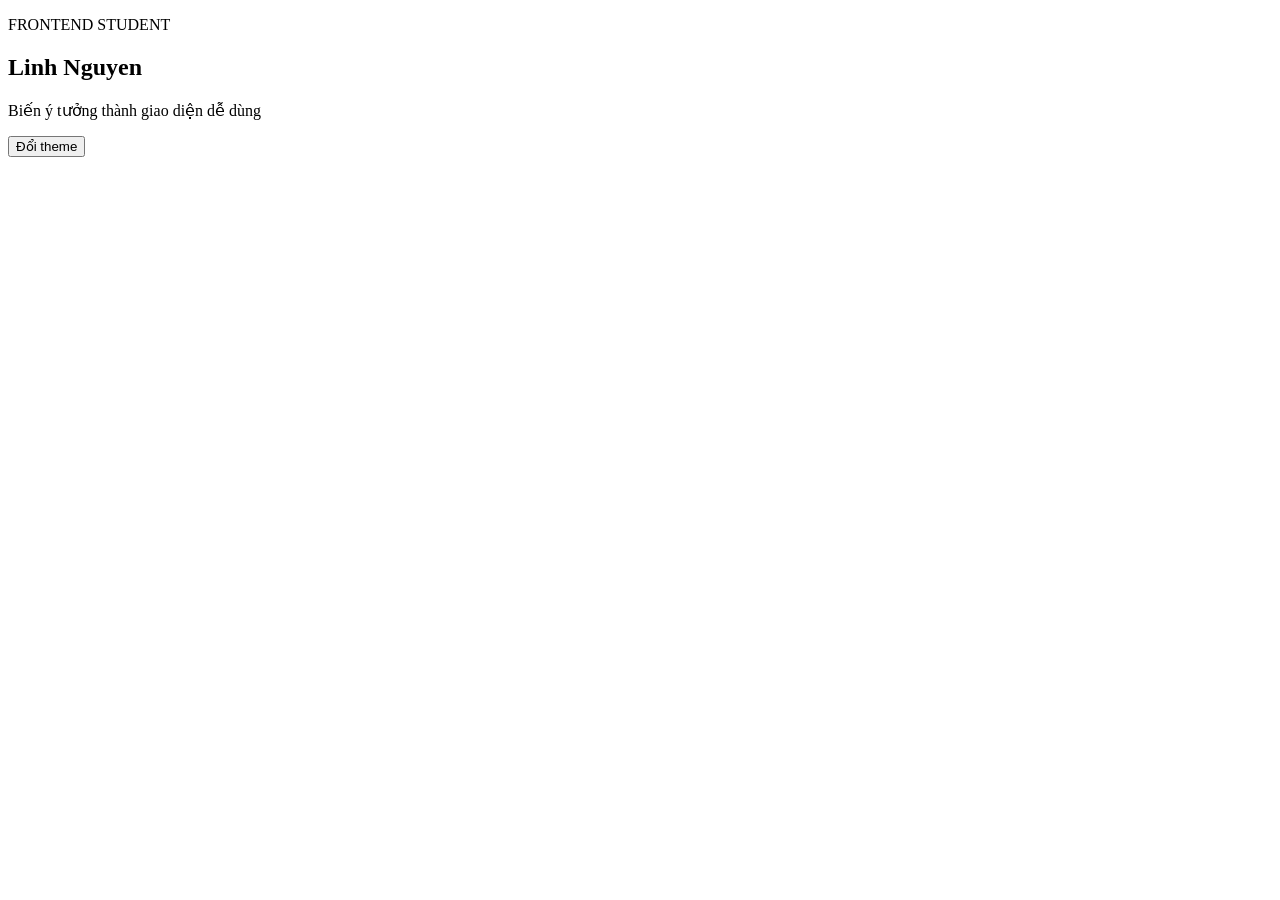
<file: Lesson 2/index.html>
<!DOCTYPE html>
<html lang="en">
<head>
    <meta charset="UTF-8">
    <meta name="viewport" content="width=device-width, initial-scale=1.0">
    <title>Bai tap dau tien</title>
    <link: rel="stylesheet" href="./">
</head>
<body>
    <div>
        <p> FRONTEND STUDENT </p>
        <h2> Linh Nguyen </h2>
        <p> Biến ý tưởng thành giao diện dễ dùng </p>
        <button> Đổi theme </button>


    </div>


</body>
</html>
</file>
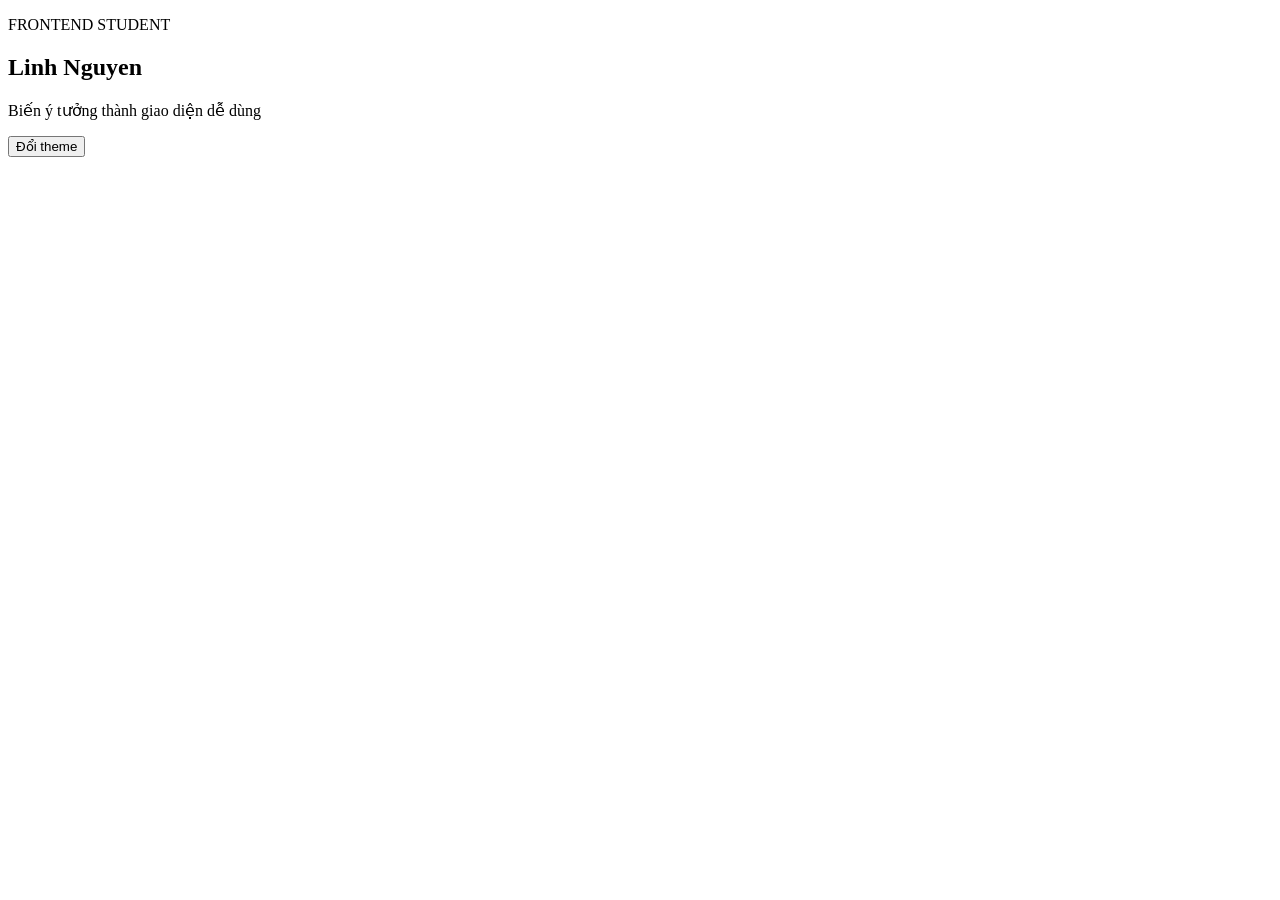
<file: Lesson 2/Bài tập/index.html>
<!DOCTYPE html>
<html lang="en">
<head>
    <meta charset="UTF-8">
    <meta name="viewport" content="width=device-width, initial-scale=1.0">
    <title>Bai tap dau tien</title>
    <link: rel="stylesheet" href="./Style.css">
</head>
<body>
    <div class="container">
        <p> FRONTEND STUDENT </p>
        <h2> Linh Nguyen </h2>
        <p> Biến ý tưởng thành giao diện dễ dùng </p>
        <button> Đổi theme </button>


    </div>


</body>
</html>
</file>
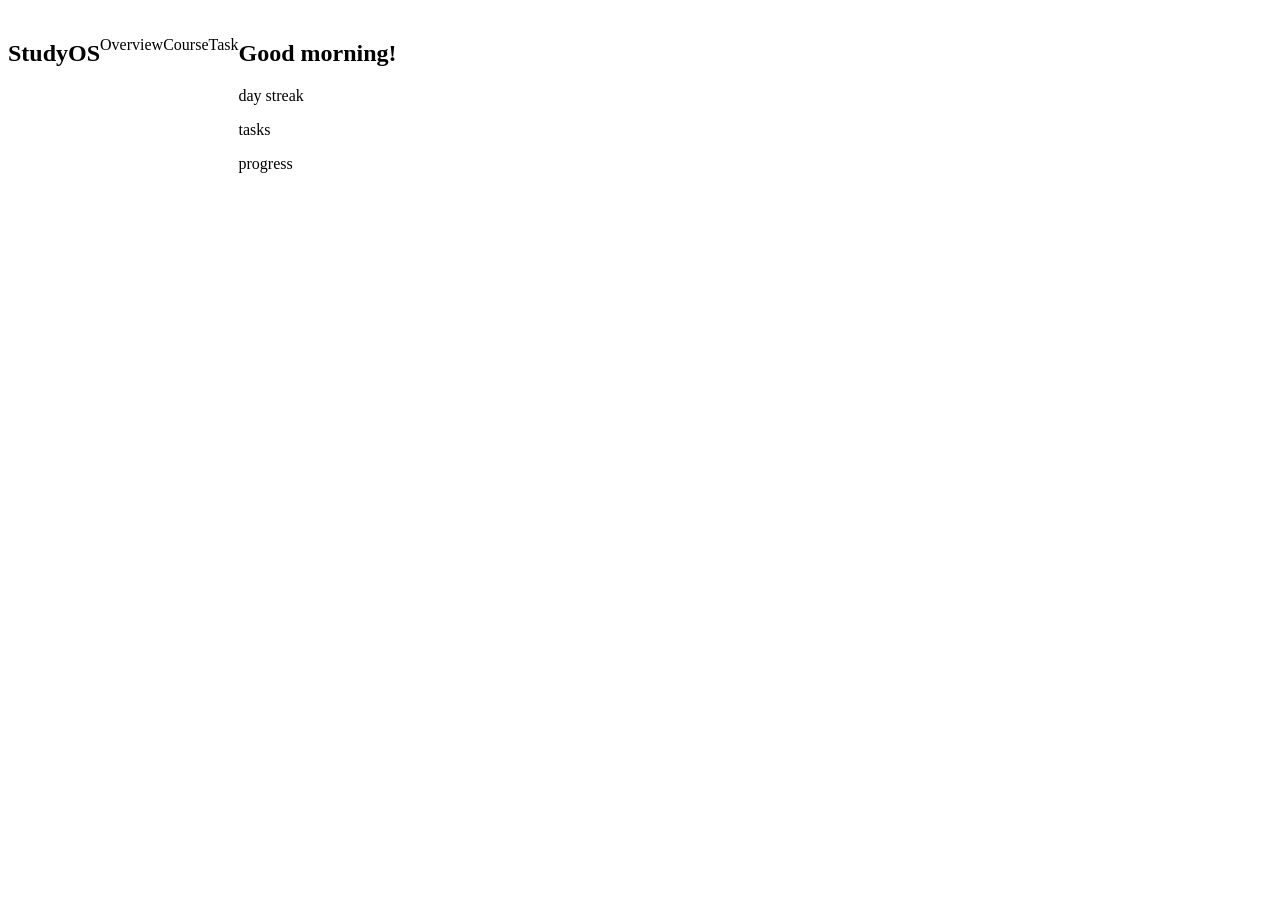
<file: Lesson 4/Thuchanh/index.html>
<!DOCTYPE html>
<html lang="en">
<head>
    <meta charset="UTF-8">
    <meta name="viewport" content="width=device-width, initial-scale=1.0">
    <title>Document</title>
    <link rel="stylesheet" href="./style.css">
</head>
<body>
    <div class="container">
        <h2>StudyOS</h2>
        <p>Overview</p>
        <p>Course</p>
        <p>Task</p>
        <div class="items">
            <div class="part1">
            <h2>Good morning!</h2>
            </div>
            <div class="part2">
                <p>day streak</p>
                <p>tasks</p>
                <p>progress</p>

            </div>
       
        </div>

    </div>
</body>
</html>
</file>
<file: Lesson 2/Bài tập/Style.css>
.container  {
  background;
  padding: 14px;
  border: 1px solid #bbb;
}
</file>
<file: Lesson 4/Thuchanh/style.css>
.container {
  width: 100%;
  height: 280px;
  display: flex;
  margin-top: 20px;
}
</file>
